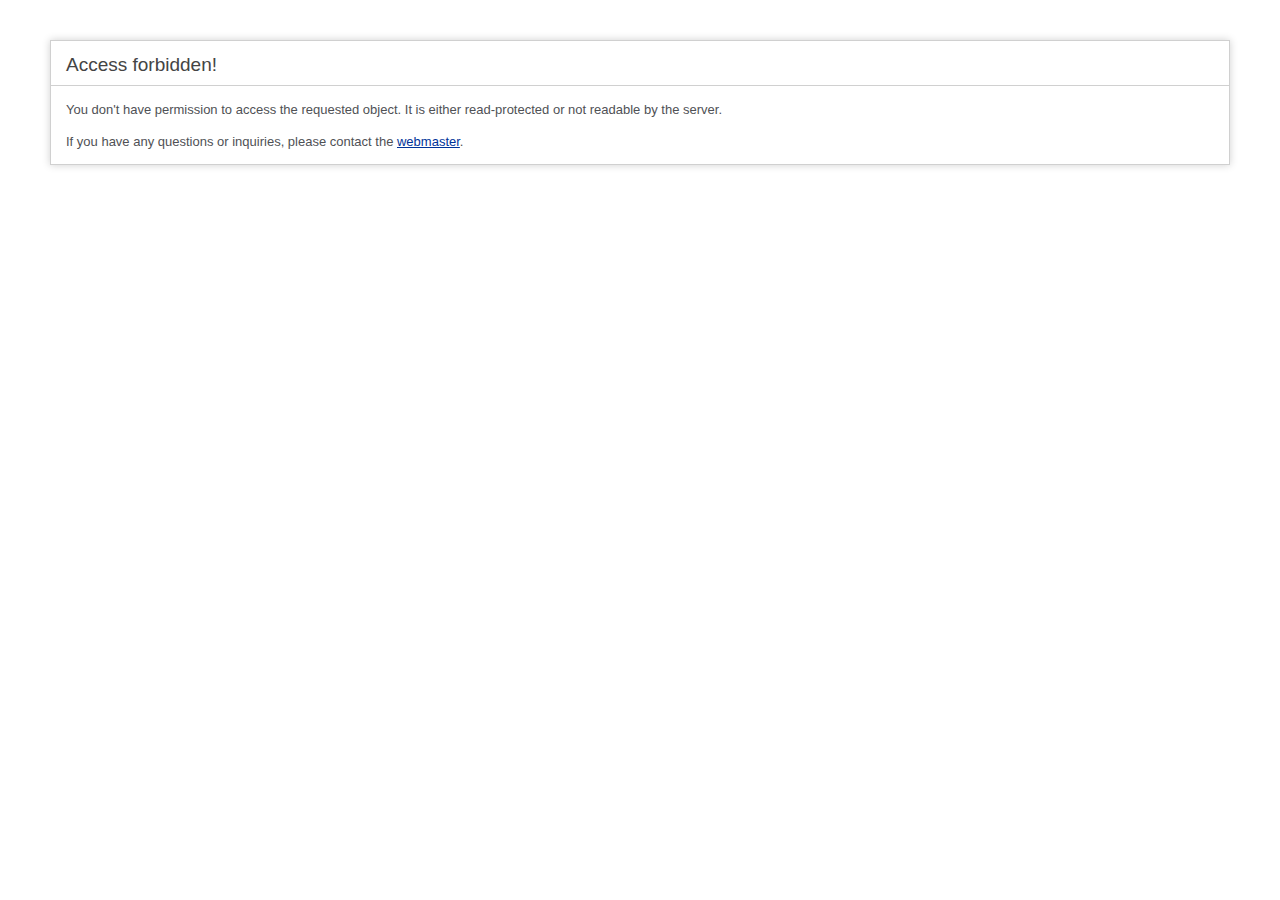
<file: Connections/index.html>
<!DOCTYPE html>
<html lang="en">
<head>
<meta name="Description" content="Php Error Message" />
<meta name="Keywords" content="error message, php, mysql, perl, framework, microsoft, windows, linux, server, host, tutorial, how to fix error message" />
<meta name="Author" content="webdeveloper4hire@gmail.com" />
<meta name="Distribution" content="Global" />
<title>403 Access forbidden!</title>
<style type="text/css">

::selection{ background-color: #E13300; color: white; }
::moz-selection{ background-color: #E13300; color: white; }
::webkit-selection{ background-color: #E13300; color: white; }

body {
	background-color: #fff;
	margin: 40px;
	font: 13px/20px normal Helvetica, Arial, sans-serif;
	color: #4F5155;
}

a {
	color: #003399;
	background-color: transparent;
	font-weight: normal;
}

h1 {
	color: #444;
	background-color: transparent;
	border-bottom: 1px solid #D0D0D0;
	font-size: 19px;
	font-weight: normal;
	margin: 0 0 14px 0;
	padding: 14px 15px 10px 15px;
}

code {
	font-family: Consolas, Monaco, Courier New, Courier, monospace;
	font-size: 12px;
	background-color: #f9f9f9;
	border: 1px solid #D0D0D0;
	color: #002166;
	display: block;
	margin: 14px 0 14px 0;
	padding: 12px 10px 12px 10px;
}

#container {
	margin: 10px;
	border: 1px solid #D0D0D0;
	-webkit-box-shadow: 0 0 8px #D0D0D0;
}

p {
	margin: 12px 15px 12px 15px;
}
</style>
</head>
<body>
	<div id="container">
		<h1>Access forbidden!</h1>
<p>You don't have permission to access the requested object. It is either read-protected or not readable by the server.</p>
<p>If you have any questions or inquiries, please contact
the <a href="mailto:webdeveloper4hire@gmail.com" title="Website Developer">webmaster</a>.</p>
	</div>
	

</body>
</html>
</file>
